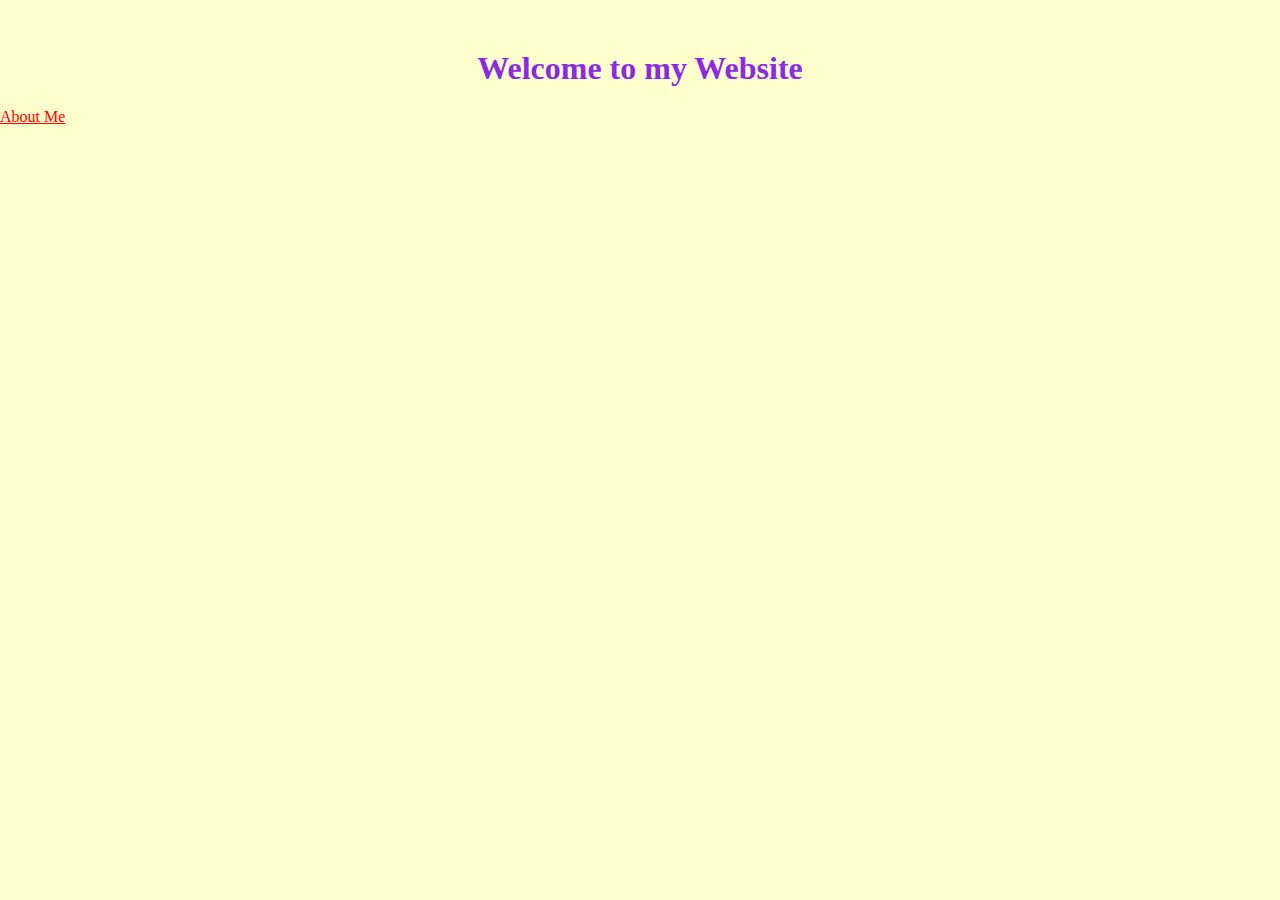
<file: index.html>
<!DOCTYPE html>
<html lang="en">
  <head>
    <meta charset="UTF-8" />
    <meta name="viewport" content="width=device-width, initial-scale=1.0" />
    <link rel="stylesheet" href="css/style.css" />
    <title>Document</title>
  </head>
  <body>
    <h1>Welcome to my Website</h1>
    <a href="about.html">About Me</a>
  </body>
</html>
</file>
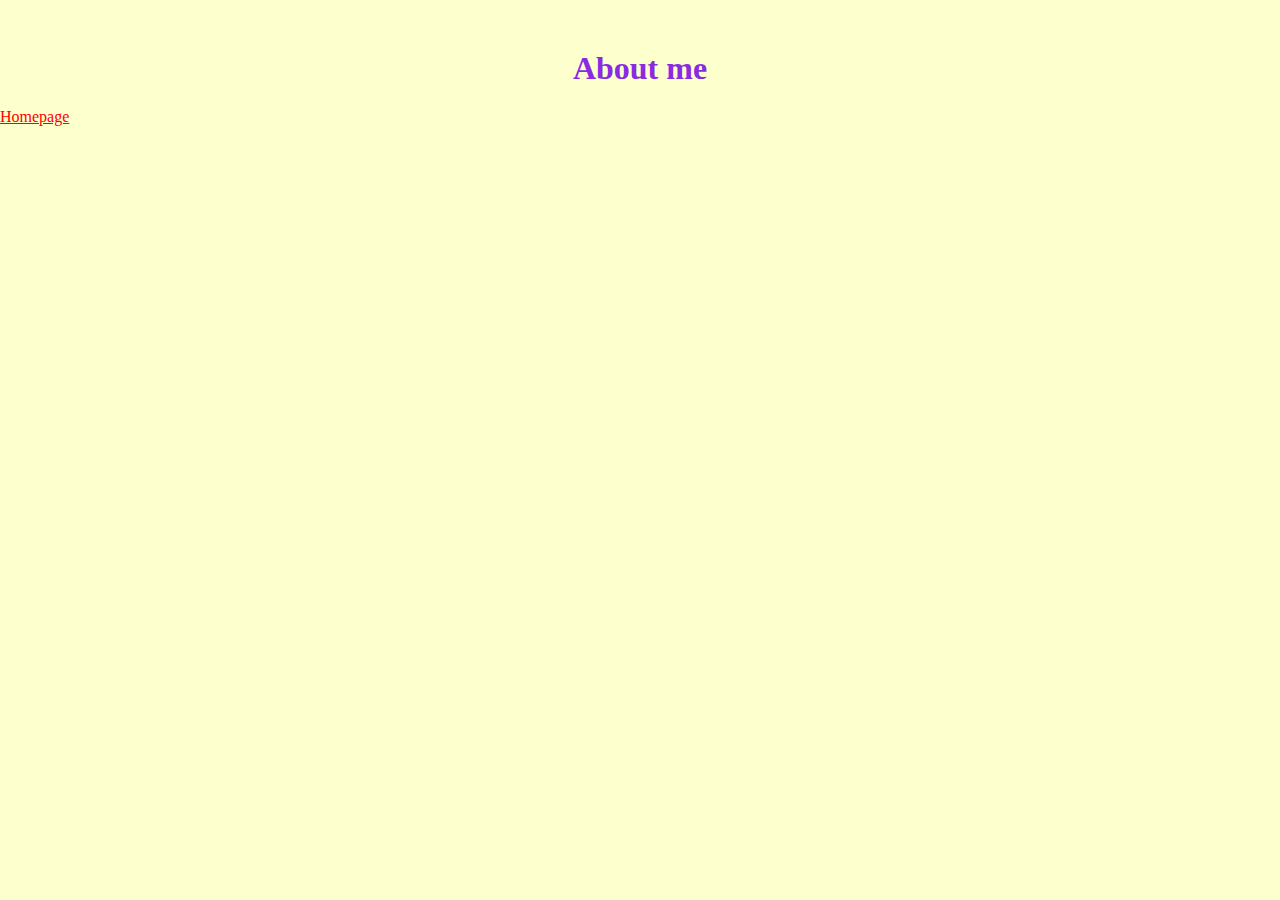
<file: about.html>
<!DOCTYPE html>
<html lang="en">
  <head>
    <meta charset="UTF-8" />
    <meta name="viewport" content="width=device-width, initial-scale=1.0" />
    <link rel="stylesheet" href="css/style.css" />
    <title>Document</title>
  </head>
  <body>
    <h1>About me</h1>
    <a href="index.html">Homepage</a>
  </body>
</html>
</file>
<file: css/style.css>
body {
  background: #fdffcd;
  margin: 50px auto;
}
h1 {
  text-align: center;
  color: blueviolet;
}
a {
  color: red;
}
</file>
